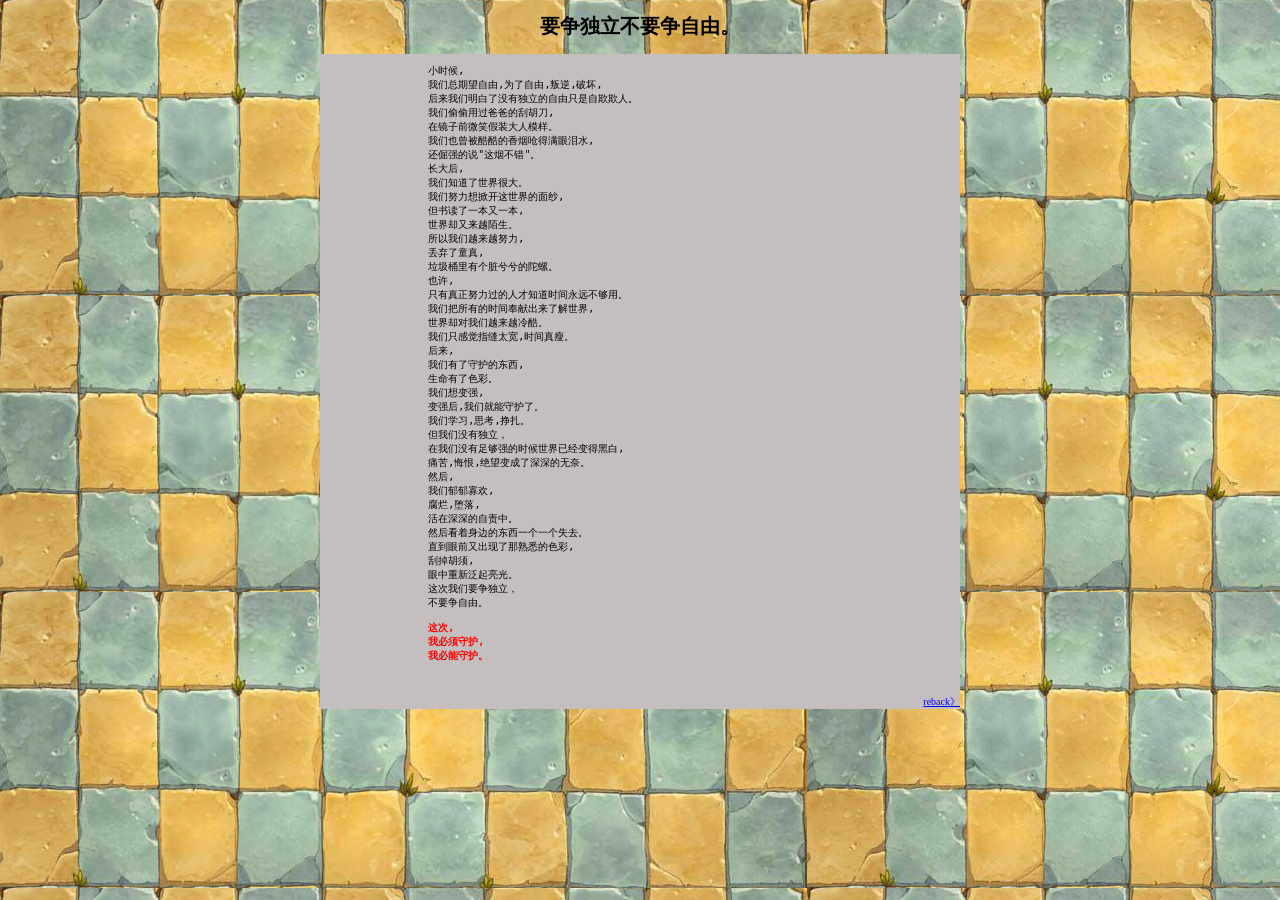
<file: 心得/2018-6-7-1.html>
<!doctype html>
<html>
<head>
<meta charset="utf-8">
<title>要争独立,不要争自由。</title>
<style type="text/css">
	h1{
		text-align: center;
	}
	body{
		font-size: 10px;
	}
	.wirte{
		background-color:#C4BEBE;
		opacity: 0。9;
	}
	.center{
		position: absolute;
		left: 25%;
		right: 25%;
		width: 50%;
	}
	b{
		color: red;
	}
	.foot{
		text-align: right;
	}
	</style>
</head>

<body background="images/背景.PNG">
<h1>要争独立不要争自由。</h1>
<div class="wirte center">
	<pre>
		  小时候,
		  我们总期望自由,为了自由,叛逆,破坏,
		  后来我们明白了没有独立的自由只是自欺欺人。
		  我们偷偷用过爸爸的刮胡刀,
		  在镜子前微笑假装大人模样。
		  我们也曾被酷酷的香烟呛得满眼泪水,
		  还倔强的说"这烟不错"。
		  长大后,
		  我们知道了世界很大。
		  我们努力想掀开这世界的面纱,
		  但书读了一本又一本,
		  世界却又来越陌生。
		  所以我们越来越努力,
		  丢弃了童真,
		  垃圾桶里有个脏兮兮的陀螺。
		  也许,
		  只有真正努力过的人才知道时间永远不够用。
		  我们把所有的时间奉献出来了解世界,
		  世界却对我们越来越冷酷。
		  我们只感觉指缝太宽,时间真瘦。
		  后来,
		  我们有了守护的东西,
		  生命有了色彩。
		  我们想变强,
		  变强后,我们就能守护了。
		  我们学习,思考,挣扎。
		  但我们没有独立，
		  在我们没有足够强的时候世界已经变得黑白,
		  痛苦,悔恨,绝望变成了深深的无奈。
		  然后,
		  我们郁郁寡欢,
		  腐烂,堕落,
		  活在深深的自责中。
		  然后看着身边的东西一个一个失去。
		  直到眼前又出现了那熟悉的色彩,
		  刮掉胡须,
		  眼中重新泛起亮光。
		  这次我们要争独立，
		  不要争自由。
		  <b>
		  这次,
		  我必须守护,
		  我必能守护。
		  </b>
	</pre>
	<div class="foot"><a href="../index.html">reback》</a></div>
</div>
</body>
</html>
</file>
